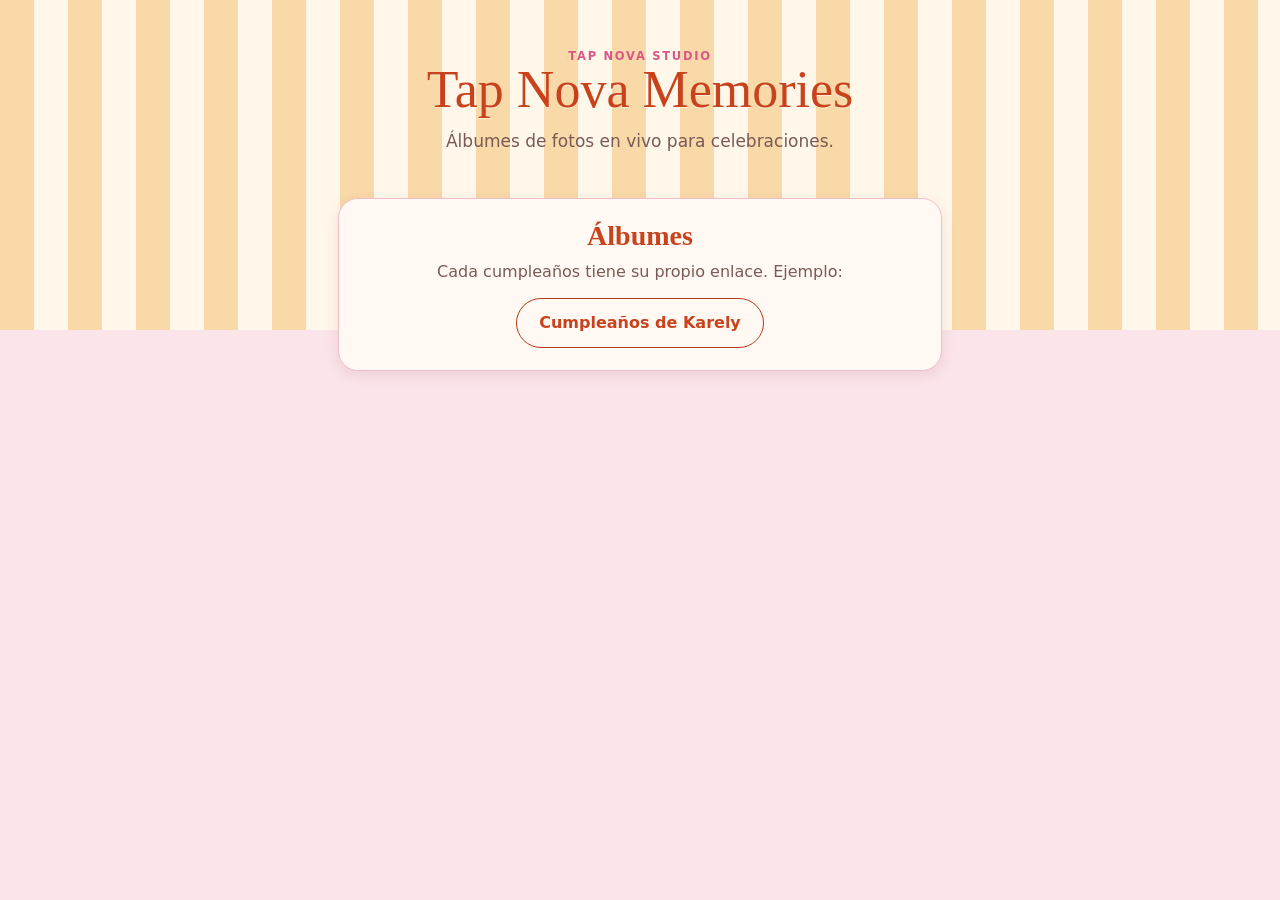
<file: index.html>
<!doctype html>
<html lang="es">
<head>
  <meta charset="utf-8">
  <meta name="viewport" content="width=device-width, initial-scale=1">
  <meta name="robots" content="noindex">
  <title>Tap Nova Memories</title>
  <link rel="stylesheet" href="estilo.css">
</head>
<body>
  <main class="shell">
    <header class="hero" style="padding-top:48px">
      <p class="eyebrow" style="margin-top:0">Tap Nova Studio</p>
      <h1 class="titulo" style="font-size:52px;color:var(--green-900)">Tap Nova Memories</h1>
      <p class="lead">Álbumes de fotos en vivo para celebraciones.</p>
    </header>
    <section class="card estado">
      <h2>Álbumes</h2>
      <p>Cada cumpleaños tiene su propio enlace. Ejemplo:</p>
      <div class="btn-row center" style="margin-top:14px"><a class="btn ghost" href="karely.html">Cumpleaños de Karely</a></div>
    </section>
  </main>
</body>
</html>
</file>
<file: estilo.css>
/* Diseño del álbum. Los COLORES se cambian desde cada archivo de cumpleaños
   (atributos data-color-... en la etiqueta <body>); aquí solo están los de reserva. */
:root {
  --green-900: #c8431c; --green-800: #b23a18; --green-700: #a83516;
  --cream: #fbe4ea; --cream-2: #f6d3dc; --warm: #fff8f3;
  --gold: #d9588a; --gold-soft: #f1bfcc; --ink: #4a2a24; --muted: #7a5a54; --danger: #9b2c2c;
  --pink: #f3cdd5; --peach: #f9d9a8;
  --shadow: 0 10px 28px rgba(120, 40, 40, 0.16); --shadow-soft: 0 4px 14px rgba(120, 40, 40, 0.11);
  --serif: 'Cormorant Garamond', 'Iowan Old Style', 'Palatino Linotype', Palatino, Georgia, serif;
  --script: 'Kaushan Script', 'Snell Roundhand', 'Segoe Script', 'Bradley Hand', 'Apple Chancery', 'Brush Script MT', cursive;
  --sans: system-ui, -apple-system, 'Segoe UI', Roboto, 'Helvetica Neue', Arial, sans-serif;
}
*, *::before, *::after { box-sizing: border-box; }
html { scroll-behavior: smooth; -webkit-text-size-adjust: 100%; }
body { margin: 0; font-family: var(--sans); color: var(--ink); line-height: 1.5; min-height: 100vh;
  background: repeating-linear-gradient(90deg, var(--peach) 0 34px, #fff7ea 34px 68px) top / 100% 330px no-repeat, var(--cream); }
body.no-scroll { overflow: hidden; }
img { max-width: 100%; display: block; }
h1, h2, h3 { font-family: var(--serif); font-weight: 600; line-height: 1.1; margin: 0; color: var(--green-900); }
p { margin: 0; }
[hidden] { display: none !important; }
:focus-visible { outline: 3px solid var(--gold); outline-offset: 2px; }
.shell { max-width: 640px; margin: 0 auto; padding: 0 18px calc(40px + env(safe-area-inset-bottom)); }

.hero { text-align: center; padding: 58px 0 26px; }
.eyebrow { text-transform: uppercase; letter-spacing: .15em; font-size: 11.5px; color: var(--gold); font-weight: 600; }
.lead { color: var(--muted); font-size: 17px; max-width: 440px; margin: 14px auto 0; }
.hero-btns { display: grid; gap: 10px; margin-top: 24px; }

.btn { appearance: none; border: 1.5px solid transparent; border-radius: 999px; cursor: pointer; font: 600 16px/1 var(--sans);
  padding: 15px 22px; text-decoration: none; display: inline-flex; align-items: center; justify-content: center; min-height: 50px;
  transition: transform .15s ease, background .15s ease; }
.btn:active { transform: scale(.98); }
.btn:disabled { opacity: .5; cursor: not-allowed; }
.btn.primary { background: var(--green-900); color: var(--warm); }
.btn.primary:hover:not(:disabled) { background: var(--green-700); }
.btn.ghost { background: transparent; border-color: var(--green-800); color: var(--green-900); }
.btn.link { background: transparent; color: var(--green-700); text-decoration: underline; }
.btn.big { width: 100%; font-size: 17px; }
.btn.small { font-size: 14px; padding: 10px 16px; min-height: 40px; }
.btn-row { display: flex; flex-wrap: wrap; gap: 10px; align-items: center; margin-top: 4px; }
.btn-row.center { justify-content: center; }
.btn-row .btn.primary { flex: 1 1 100%; }

.card { background: var(--warm); border: 1px solid var(--gold-soft); border-radius: 20px; padding: 22px 20px; box-shadow: var(--shadow-soft); scroll-margin-top: 16px; }
.card h2 { font-size: 30px; margin-bottom: 14px; text-align: center; }
form { display: grid; gap: 14px; }
.trampa { position: absolute; left: -9999px; }
.dropzone { display: grid; gap: 10px; justify-items: stretch; text-align: center; }
.fine { font-size: 12.5px; color: var(--muted); }
.field { display: grid; gap: 6px; }
.field > span { font-size: 14px; font-weight: 600; }
.field em { font-weight: 400; font-style: normal; color: var(--muted); }
input[type='text'], textarea { width: 100%; font: inherit; font-size: 16px; padding: 13px 14px; border-radius: 12px; border: 1.5px solid var(--gold-soft); background: #fff; color: var(--ink); }
textarea { resize: vertical; min-height: 84px; }
input:focus, textarea:focus { outline: none; border-color: var(--green-700); box-shadow: 0 0 0 3px color-mix(in srgb, var(--green-900) 22%, transparent); }
.count { justify-self: end; color: var(--muted); font-size: 12px; }
.error { color: var(--danger); font-size: 14px; background: #fbeaea; border-radius: 10px; padding: 9px 12px; }
#paso2 { display: grid; gap: 14px; }
.preview { background: #fff; padding: 12px 12px 14px; box-shadow: var(--shadow); max-width: 320px; margin: 0 auto; transform: rotate(-1.2deg); border-radius: 3px; }
.preview img { width: 100%; max-height: 340px; object-fit: cover; background: var(--cream-2); }
.preview span { display: block; text-align: center; font-family: var(--script); font-size: 17px; color: var(--muted); margin-top: 10px; }

.exito { text-align: center; display: grid; gap: 12px; justify-items: center; }
.check { width: 60px; height: 60px; border-radius: 50%; background: var(--green-900); color: var(--gold-soft); display: grid; place-items: center; font-size: 30px; animation: pop .5s ease both; }
.exito h3 { font-size: 30px; }
.aviso { font-size: 13px; background: #f3ecd6; border: 1px dashed var(--gold); border-radius: 12px; padding: 10px 12px; }

.titulo-seccion { text-align: center; font-size: 32px; margin: 42px 0 18px; }
.muro { display: grid; grid-template-columns: repeat(2, 1fr); gap: 18px 12px; padding: 6px 0; }
.polaroid { margin: 0; background: #fff; padding: 8px 8px 12px; border-radius: 3px; box-shadow: var(--shadow); transform: rotate(var(--tilt, 0deg)); transition: transform .25s ease; }
.polaroid:hover { transform: rotate(0) translateY(-4px) scale(1.02); z-index: 2; }
.polaroid-btn { all: unset; display: block; cursor: zoom-in; width: 100%; }
.polaroid-btn:focus-visible { outline: 3px solid var(--gold); }
.polaroid img { width: 100%; aspect-ratio: 1; object-fit: cover; background: var(--cream-2); }
.polaroid figcaption { display: grid; gap: 2px; padding: 9px 3px 0; }
.p-nombre { font-family: var(--script); font-size: 19px; color: var(--green-900); line-height: 1.1; }
.p-dedic { font-size: 12.5px; color: var(--muted); display: -webkit-box; -webkit-line-clamp: 3; -webkit-box-orient: vertical; overflow: hidden; }
.p-fecha { font-size: 10.5px; color: var(--gold); letter-spacing: .04em; }

.vacio { text-align: center; padding: 34px 18px; display: grid; gap: 10px; justify-items: center; background: var(--warm); border: 1px dashed var(--gold); border-radius: 20px; }
.vacio-marco { width: 96px; height: 112px; background: #fff; box-shadow: var(--shadow-soft); transform: rotate(-4deg); position: relative; }
.vacio-marco::after { content: ''; position: absolute; inset: 8px 8px 28px; background: var(--cream-2); }
.vacio h3 { font-size: 24px; } .vacio p { color: var(--muted); }

.lightbox { position: fixed; inset: 0; background: rgba(8,20,14,.82); z-index: 60; display: grid; place-items: center; padding: 14px; }
.lb-card { position: relative; background: #fff; padding: 12px 12px 14px; border-radius: 4px; max-width: 520px; width: 100%; max-height: 94vh; overflow: auto; box-shadow: 0 20px 60px rgba(0,0,0,.5); }
.lb-card > img { width: 100%; max-height: 62vh; object-fit: contain; background: var(--cream-2); }
.lb-texto { display: grid; gap: 3px; padding: 12px 4px 4px; }
.lb-texto .p-nombre { font-size: 24px; }
.lb-texto .p-dedic { font-size: 15px; display: block; }
.lb-nav { display: flex; justify-content: space-between; align-items: center; margin-top: 10px; font-size: 13px; color: var(--muted); }
.lb-close { position: absolute; top: 8px; right: 8px; width: 40px; height: 40px; border-radius: 50%; border: 0; background: rgba(13,34,24,.8); color: #fff; font-size: 24px; cursor: pointer; z-index: 2; line-height: 1; }

.brand { margin-top: 44px; padding-top: 22px; border-top: 1px solid var(--gold-soft); text-align: center; }
.brand-line { font-family: var(--serif); font-style: italic; font-size: 19px; color: var(--green-800); }
.brand-by { font-size: 12px; color: var(--muted); margin-top: 6px; }
.brand-by strong { color: var(--green-900); }

@keyframes pop { 0% { transform: scale(.5); opacity: 0; } 70% { transform: scale(1.08); } 100% { transform: scale(1); opacity: 1; } }
@media (prefers-reduced-motion: reduce) { *, *::before, *::after { animation: none !important; transition: none !important; scroll-behavior: auto !important; } }
@media (min-width: 560px) {
  .muro { grid-template-columns: repeat(3, 1fr); }
  .hero-btns { grid-template-columns: 1fr 1fr; }
  .btn-row .btn.primary { flex: 0 0 auto; }
}

/* ---------- Rótulo ovalado con stickers ---------- */
.rotulo { position: relative; margin: 14px auto 18px; max-width: 360px; padding: 50px 22px 40px;
  background: var(--pink); border: 7px solid var(--rotulo-borde, #fbe9ee); outline: 2px solid var(--rotulo-linea, #e9a9bb); outline-offset: -11px;
  border-radius: 46% 54% 50% 50% / 42% 44% 56% 58%; box-shadow: var(--shadow); }
.titulo { font-family: var(--script); font-weight: 400; font-size: clamp(60px, 19vw, 92px); line-height: .95; color: var(--nombre, var(--green-900)); text-shadow: 0 1px 0 rgba(255,255,255,.5); }
.birthday { font-family: var(--serif); font-style: italic; font-size: 24px; color: var(--gold); margin-top: 6px; letter-spacing: .02em; }
.edad { font-family: var(--script); font-size: 54px; line-height: 1; color: var(--gold); margin-top: -2px; }
.sticker { position: absolute; width: 74px; height: 74px; filter: drop-shadow(0 3px 5px rgba(90,30,30,.25)); }
.s1 { width: 92px; height: 92px; left: -8px; top: -26px; transform: rotate(-12deg); }
.s2 { width: 66px; height: 66px; left: 44px; top: -34px; transform: rotate(8deg); }
.s3 { width: 74px; height: 74px; right: 4px; top: -30px; transform: rotate(10deg); }
.s4 { width: 84px; height: 84px; right: -8px; bottom: -22px; transform: rotate(-6deg); }
.s5 { width: 78px; height: 78px; right: 40px; bottom: -40px; transform: rotate(14deg); }
.s6 { width: 60px; height: 60px; left: -6px; bottom: 6px; transform: rotate(-10deg); }
.eyebrow { margin-top: 62px; }
.card, .vacio, .t-card { background: var(--warm); }
@media (max-width: 380px) { .s6 { display: none; } }

/* ---------- Supabase: estados, "en vivo" y fotos nuevas ---------- */
.estado { text-align: center; margin-top: 18px; }
.estado h2 { font-size: 28px; margin-bottom: 8px; }
.estado p { color: var(--muted); }
.envivo { display: flex; align-items: center; justify-content: center; gap: 8px; margin: -8px 0 16px; font-size: 13px; color: var(--muted); }
.punto { width: 9px; height: 9px; border-radius: 50%; background: #3aa76d; box-shadow: 0 0 0 0 rgba(58,167,109,.5); animation: latido 2s infinite; }
.envivo.off .punto { background: #c9a227; animation: none; }
@keyframes latido { 70% { box-shadow: 0 0 0 8px rgba(58,167,109,0); } 100% { box-shadow: 0 0 0 0 rgba(58,167,109,0); } }
.polaroid.nueva { animation: aparecer .7s ease both; }
@keyframes aparecer { from { opacity: 0; transform: translateY(-26px) rotate(0deg) scale(.88); } to { opacity: 1; transform: rotate(var(--tilt, 0deg)); } }
</file>
